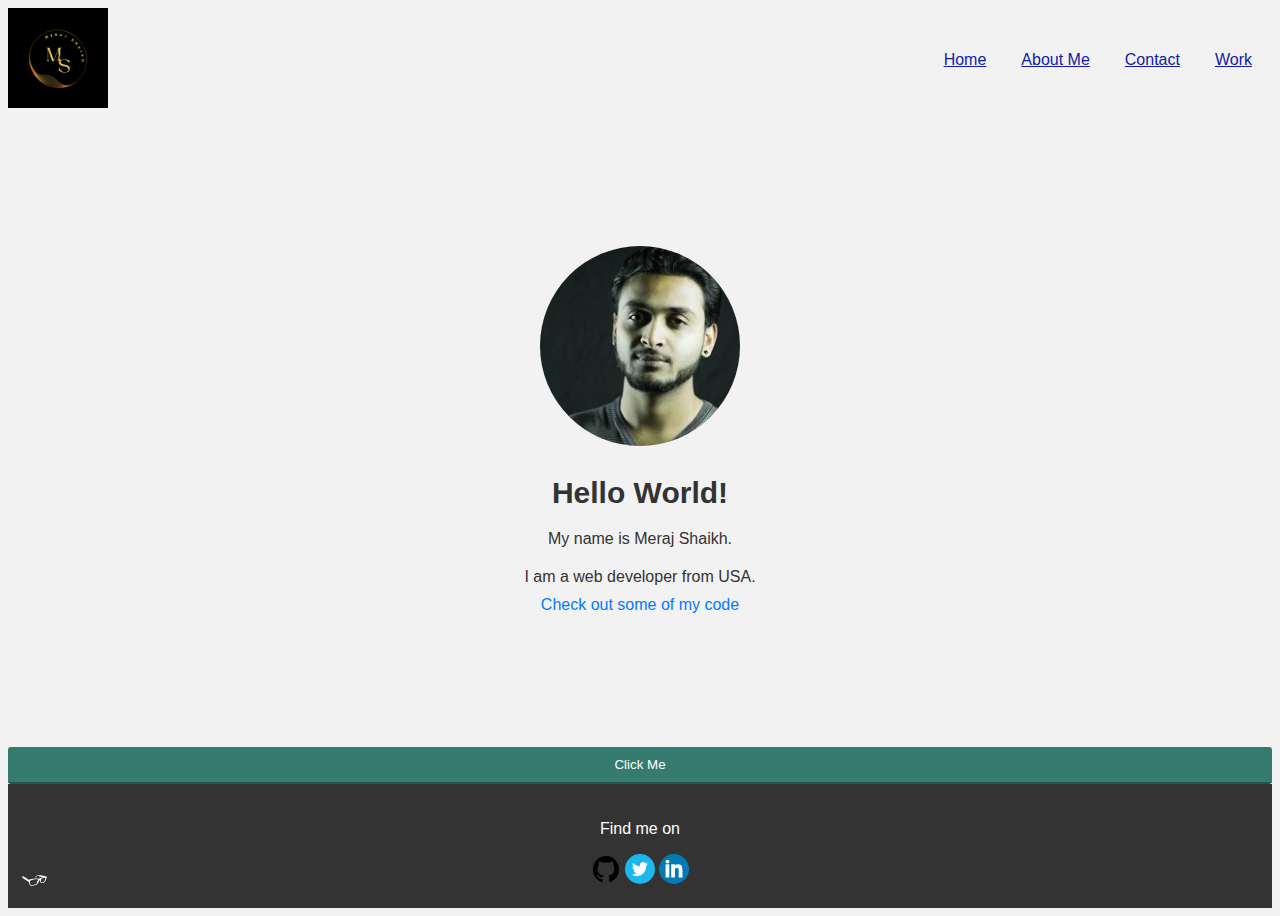
<file: index.html>
<!DOCTYPE html>
<html lang="en">


<head>
    <meta charset="utf-8">
    <title>Meraj's Portfolio</title>
    <link rel="shortcut icon" href="img/favicon-32x32.png" type="image/png"/>
    <link rel="stylesheet" type="text/css" href="css/styles.css">
</head>


<body>
    <header class="page-header">
        <div class="logo">
        <img src="img/mylogo.png" alt="logo" width="100" height="100" class="page-header_item">
        </div>
        <nav class="page-header_item">
            <ul role="menubar" class="navigation-list">
                <li role="presentation">
                    <a href="index.html" role="menuitem" class="navigation-list__item navigation-list__item--active">Home</a>
                </li>
                <li role="presentation">
                    <a href="about.html" role="menuitem" class="navigation-list__item" >About Me</a>
                </li>
                <li role="presentation">
                    <a href="contact.html" role="menuitem" class="navigation-list__item">Contact</a>
                </li>
                <li role="presentation">
                    <a href="work.html" role="menuitem" class="navigation-list__item">Work</a>
                </li>
            </ul>
        </nav>
    </header>
    <div class="profile">
        <img src="img/profile_image.png" class="profile_portrait" alt="a photo of me">
        <h1>Hello World!</h1>
        <p>My name is Meraj Shaikh.</p>
        <p>I am a <span>web</span> developer from USA.</p>
        <a href="#">Check out some of my code</a>
    </div>
    <button type="button">Click Me</button>

    <footer class="page-footer">
        <p>Find me on</p>
        <div class="social-media">
            <img src="img/github.svg" alt="Github">
            <img src="img/twitter.svg" alt="Twitter">
            <img src="img/linkedin.svg" alt="LinkedIn">
        </div>
    </footer>
    <script src="js/tota11y.min.js"></script>
</body>

</html>
</file>
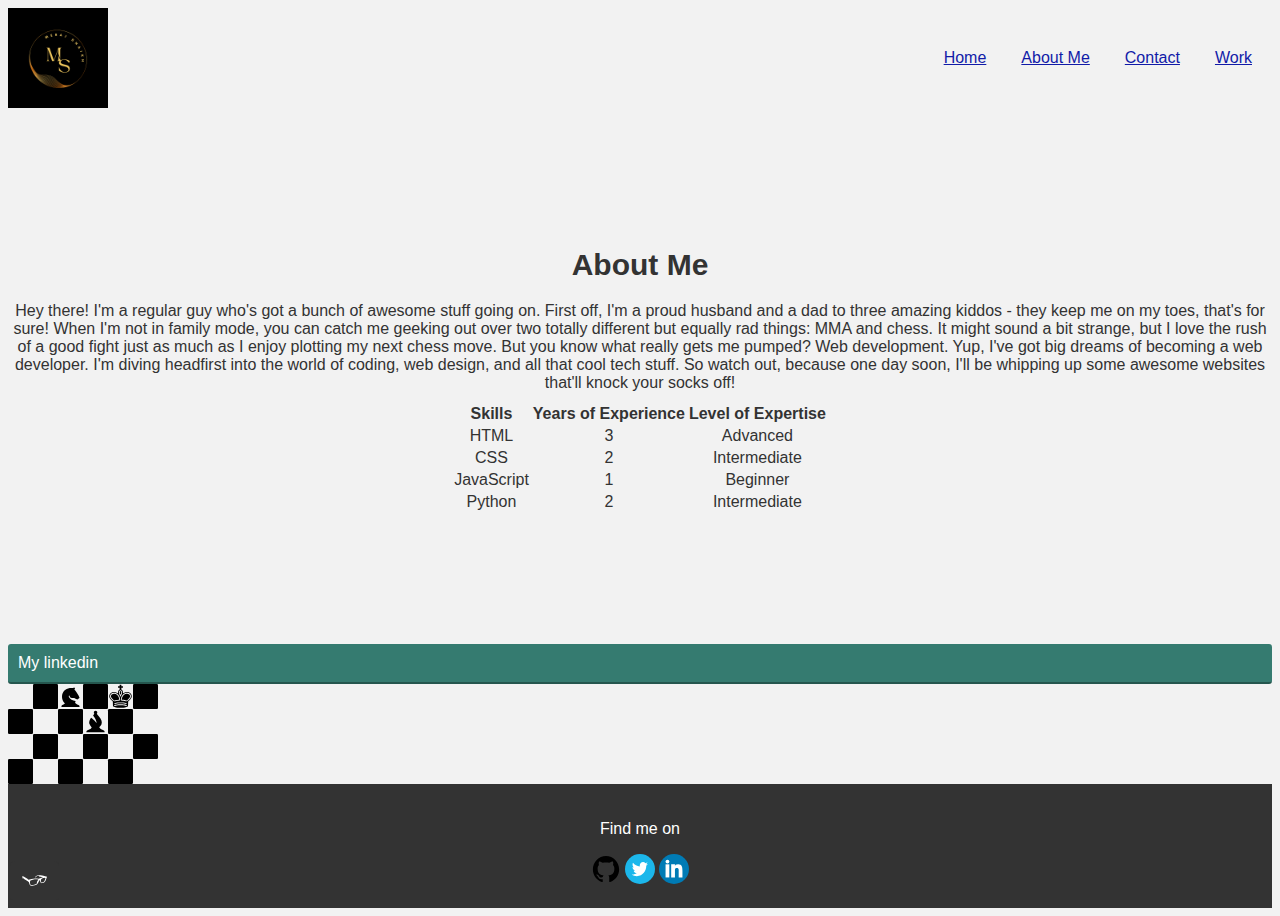
<file: about.html>
<!DOCTYPE html>
<html lang="en">

<head>
  <meta charset="UTF-8">
  <meta name="viewport" content="width=device-width, initial-scale=1.0">
  <title>about Meraj Shaikh</title>
  <link rel="stylesheet" type="text/css" href="css/styles.css">

</head>

<body>
  <header class="page-header">
    <img src="img/mylogo.png" alt="logo" width="100" height="100" class="page-header_item">
    <nav class="page-header_item">
        <ul role="menubar" class="navigation-list">
            <li role="presentation">
                <a href="index.html" role="menuitem" class="navigation-list__item navigation-list__item--active">Home</a>
            </li>
            <li role="presentation">
                <a href="about.html" role="menuitem" class="navigation-list__item" >About Me</a>
            </li>
            <li role="presentation">
                <a href="contact.html" role="menuitem" class="navigation-list__item">Contact</a>
            </li>
            <li role="presentation">
                <a href="work.html" role="menuitem" class="navigation-list__item">Work</a>
            </li>
        </ul>
    </nav>
</header>
   <div class="profile">
      
  <h1>About Me</h1>
  <p>
    Hey there! I'm a regular guy who's got a bunch of
    awesome stuff going on. First off, I'm a proud husband
    and a dad to three amazing kiddos - they keep me on my
    toes, that's for sure! When I'm not in family mode,
    you can catch me geeking out over two totally
    different but equally rad things: MMA and chess.
    It might sound a bit strange, but I love the rush
    of a good fight just as much as I enjoy plotting
    my next chess move. But you know what really gets
    me pumped? Web development. Yup, I've got big
    dreams of becoming a web developer. I'm diving
    headfirst into the world of coding, web design,
    and all that cool tech stuff. So watch out, because
    one day soon, I'll be whipping up some awesome
    websites that'll knock your socks off!
  </p>
  <table class="skills-table">
    <thead>
      <tr>
        <th>Skills</th>
        <th>Years of Experience</th>
        <th>Level of Expertise</th>
      </tr>
    </thead>
    <tbody>
      <tr>
        <td>HTML</td>
        <td>3</td>
        <td>Advanced</td>
      </tr>
      <tr>
        <td>CSS</td>
        <td>2</td>
        <td>Intermediate</td>
      </tr>
      <tr>
        <td>JavaScript</td>
        <td>1</td>
        <td>Beginner</td>
      </tr>
      <tr>
        <td>Python</td>
        <td>2</td>
        <td>Intermediate</td>
      </tr>
    </tbody>
  </table>
   </div>
  <a href="https://www.linkedin.com/in/meraj-shaikh-9786b4289/" target="_blank" class="button">My linkedin</a>
  <div class="svg-container">
  <svg viewBox="0 0 500 500" xmlns="http://www.w3.org/2000/svg">
    <defs>
      <lineargradient id="gradient" x1="0%" y1="0%" x2="100%" y2="0%">
        
      </lineargradient>
    </defs>
    <path d="M 0,0 500,0 500,500 0,500 z" fill="url(#gradient)" />
   xmlns:dc="http://purl.org/dc/elements/1.1/"
   xmlns:cc="http://creativecommons.org/ns#"
   xmlns:rdf="http://www.w3.org/1999/02/22-rdf-syntax-ns#"
   xmlns:svg="http://www.w3.org/2000/svg"
   xmlns="http://www.w3.org/2000/svg"
   xmlns:xlink="http://www.w3.org/1999/xlink"
   xmlns:sodipodi="http://sodipodi.sourceforge.net/DTD/sodipodi-0.dtd"
   xmlns:inkscape="http://www.inkscape.org/namespaces/inkscape"
   sodipodi:docname="Jaque Mate_Logo_DG-RA.svg"
   inkscape:version="0.48.5 r10040"
   version="1.1"
   id="svg2"
   height="500"
   width="500"
  <sodipodi:namedview
     id="base"
     pagecolor="#666666"
     bordercolor="#666666"
     borderopacity="1.0"
     inkscape:pageopacity="0"
     inkscape:pageshadow="2"
     inkscape:zoom="0.5314429"
     inkscape:cx="-118.16885"
     inkscape:cy="282.62679"
     inkscape:document-units="px"
     inkscape:current-layer="layer1"
     showgrid="false"
     units="px"
     inkscape:window-width="1280"
     inkscape:window-height="753"
     inkscape:window-x="-4"
     inkscape:window-y="-4"
     inkscape:window-maximized="1"
     inkscape:snap-global="false"
     showguides="true"
     inkscape:guide-bbox="true"
     inkscape:snap-bbox="true"
     inkscape:object-nodes="true"
     inkscape:snap-to-guides="true" />
  <defs
     id="defs4">
    <lineargradient
       inkscape:collect="always"
       id="linearGradient15130">
      <stop
         style="stop-color:#50e1e5;stop-opacity:1"
         offset="0"
         id="stop15126" />
      <stop
         id="stop16050"
         offset="0.16467732"
         style="stop-color:#5c839a;stop-opacity:1" />
      <stop
         style="stop-color:#292836;stop-opacity:1"
         offset="0.82338661"
         id="stop16052" />
      <stop
         style="stop-color:#321916;stop-opacity:1"
         offset="1"
         id="stop15128" />
    </lineargradient>
    <inkscape:perspective
       id="perspective12276"
       inkscape:persp3d-origin="419.25598 : 86.174352 : 1"
       inkscape:vp_z="73.032233 : 511.43849 : 1"
       inkscape:vp_y="0 : 1000 : 0"
       inkscape:vp_x="762.38629 : 484.24038 : 1"
       sodipodi:type="inkscape:persp3d" />
    <lineargradient
       inkscape:collect="always"
       id="linearGradient10869">
      <stop
         style="stop-color:#ff0000;stop-opacity:1"
         offset="0"
         id="stop10871" />
      <stop
         style="stop-color:#ffff00;stop-opacity:0;"
         offset="1"
         id="stop10873" />
    </lineargradient>
    <lineargradient
       inkscape:collect="always"
       id="lineargradient32215">
      <stop
         style="stop-color:#ffffff;stop-opacity:1;"
         offset="0"
         id="stop32217" />
      <stop
         style="stop-color:#ffffff;stop-opacity:0;"
         offset="1"
         id="stop32219" />
    </lineargradient>
    <lineargradient
       inkscape:collect="always"
       id="lineargradient31478">
      <stop
         style="stop-color:#000000;stop-opacity:1;"
         offset="0"
         id="stop31480" />
      <stop
         style="stop-color:#000000;stop-opacity:0;"
         offset="1"
         id="stop31482" />
    </lineargradient>
    <lineargradient
       id="lineargradient31017"
       inkscape:collect="always">
      <stop
         id="stop31019"
         offset="0"
         style="stop-color:#00ccff;stop-opacity:1" />
      <stop
         id="stop31021"
         offset="1"
         style="stop-color:#0044aa;stop-opacity:1" />
    </lineargradient>
    <lineargradient
       inkscape:collect="always"
       id="lineargradient30777">
      <stop
         style="stop-color:#000080;stop-opacity:0"
         offset="0"
         id="stop30779" />
      <stop
         style="stop-color:#00ccff;stop-opacity:1"
         offset="1"
         id="stop30781" />
    </linearGradient>
    <linearGradient
       inkscape:collect="always"
       id="linearGradient29410">
      <stop
         style="stop-color:#ffffff;stop-opacity:1;"
         offset="0"
         id="stop29412" />
      <stop
         style="stop-color:#ffffff;stop-opacity:0;"
         offset="1"
         id="stop29414" />
    </linearGradient>
    <linearGradient
       inkscape:collect="always"
       id="linearGradient29398">
      <stop
         style="stop-color:#ff0000;stop-opacity:1"
         offset="0"
         id="stop29400" />
      <stop
         style="stop-color:#800000;stop-opacity:1"
         offset="1"
         id="stop29402" />
    </linearGradient>
    <linearGradient
       id="linearGradient29225"
       inkscape:collect="always">
      <stop
         id="stop29227"
         offset="0"
         style="stop-color:#b3b3b3;stop-opacity:1" />
      <stop
         id="stop29229"
         offset="1"
         style="stop-color:#ffffff;stop-opacity:0;" />
    </linearGradient>
    <linearGradient
       inkscape:collect="always"
       id="linearGradient29213">
      <stop
         style="stop-color:#ffffff;stop-opacity:1;"
         offset="0"
         id="stop29215" />
      <stop
         style="stop-color:#ffffff;stop-opacity:0;"
         offset="1"
         id="stop29217" />
    </linearGradient>
    <linearGradient
       inkscape:collect="always"
       id="linearGradient15333">
      <stop
         style="stop-color:#ffffff;stop-opacity:1;"
         offset="0"
         id="stop15335" />
      <stop
         style="stop-color:#ffffff;stop-opacity:0;"
         offset="1"
         id="stop15337" />
    </linearGradient>
    <linearGradient
       inkscape:collect="always"
       id="linearGradient8850">
      <stop
         style="stop-color:#666666;stop-opacity:1"
         offset="0"
         id="stop8852" />
      <stop
         style="stop-color:#e6e6e6;stop-opacity:1"
         offset="1"
         id="stop8854" />
    </linearGradient>
    <linearGradient
       inkscape:collect="always"
       id="linearGradient10348">
      <stop
         style="stop-color:#ffffff;stop-opacity:1;"
         offset="0"
         id="stop10350" />
      <stop
         style="stop-color:#ffffff;stop-opacity:0;"
         offset="1"
         id="stop10352" />
    </linearGradient>
    <inkscape:perspective
       sodipodi:type="inkscape:persp3d"
       inkscape:vp_x="5.150616 : 1034.959 : 1"
       inkscape:vp_y="0 : 1000 : 0"
       inkscape:vp_z="988.53596 : 1031.9727 : 1"
       inkscape:persp3d-origin="630.4412 : 246.2095 : 1"
       id="perspective18995" />
    <linearGradient
       inkscape:collect="always"
       xlink:href="#linearGradient10590-8"
       id="linearGradient11278-8"
       gradientUnits="userSpaceOnUse"
       gradientTransform="matrix(0.9385744,0,0,0.9385744,583.7807,153.33106)"
       x1="349.99597"
       y1="872.45819"
       x2="349.99597"
       y2="669.03229" />
    <linearGradient
       inkscape:collect="always"
       id="linearGradient10590-8">
      <stop
         style="stop-color:#ffffff;stop-opacity:1;"
         offset="0"
         id="stop10592-2" />
      <stop
         style="stop-color:#ffffff;stop-opacity:0;"
         offset="1"
         id="stop10594-7" />
    </linearGradient>
    <linearGradient
       inkscape:collect="always"
       xlink:href="#linearGradient10590-2"
       id="linearGradient11278-1"
       gradientUnits="userSpaceOnUse"
       gradientTransform="matrix(0.9385744,0,0,0.9385744,583.7807,153.33106)"
       x1="349.99597"
       y1="872.45819"
       x2="349.99597"
       y2="669.03229" />
    <linearGradient
       inkscape:collect="always"
       id="linearGradient10590-2">
      <stop
         style="stop-color:#ffffff;stop-opacity:1;"
         offset="0"
         id="stop10592-6" />
      <stop
         style="stop-color:#ffffff;stop-opacity:0;"
         offset="1"
         id="stop10594-0" />
    </linearGradient>
    <linearGradient
       inkscape:collect="always"
       id="linearGradient10590-8-4">
      <stop
         style="stop-color:#ffffff;stop-opacity:1;"
         offset="0"
         id="stop10592-2-6" />
      <stop
         style="stop-color:#ffffff;stop-opacity:0;"
         offset="1"
         id="stop10594-7-0" />
    </linearGradient>
    <linearGradient
       y2="742.88397"
       x2="351.02261"
       y1="1032.6744"
       x1="351.02261"
       gradientTransform="matrix(0,-1.9116905,1.9116905,0,-1030.7428,769.31114)"
       gradientUnits="userSpaceOnUse"
       id="linearGradient11398"
       xlink:href="#linearGradient10590-8-4"
       inkscape:collect="always" />
    <linearGradient
       inkscape:collect="always"
       xlink:href="#linearGradient10590-8-2"
       id="linearGradient11324-6"
       gradientUnits="userSpaceOnUse"
       gradientTransform="matrix(0,-1.9116905,1.9116905,0,-546.60131,926.47038)"
       x1="351.02261"
       y1="1032.6744"
       x2="351.02261"
       y2="742.88397" />
    <linearGradient
       inkscape:collect="always"
       id="linearGradient10590-8-2">
      <stop
         style="stop-color:#ffffff;stop-opacity:1;"
         offset="0"
         id="stop10592-2-4" />
      <stop
         style="stop-color:#ffffff;stop-opacity:0;"
         offset="1"
         id="stop10594-7-5" />
    </linearGradient>
    <linearGradient
       inkscape:collect="always"
       xlink:href="#linearGradient10348"
       id="linearGradient11124"
       x1="288.22827"
       y1="617.33875"
       x2="305.90875"
       y2="680.73798"
       gradientUnits="userSpaceOnUse" />
    <linearGradient
       inkscape:collect="always"
       xlink:href="#linearGradient8850"
       id="linearGradient8856"
       x1="124.75774"
       y1="995.88892"
       x2="124.75774"
       y2="520.83539"
       gradientUnits="userSpaceOnUse" />
    <clipPath
       id="clipPath18983"
       clipPathUnits="userSpaceOnUse">
      <rect
         ry="6.0204554"
         rx="5.3669968"
         y="377.28311"
         x="462.55518"
         height="127.75334"
         width="204.11165"
         id="rect18985"
         style="fill:#0000ff;fill-rule:evenodd;stroke:#000000;stroke-width:1px;stroke-linecap:butt;stroke-linejoin:miter;stroke-opacity:1" />
    </clipPath>
    <linearGradient
       inkscape:collect="always"
       xlink:href="#linearGradient29213-8"
       id="linearGradient29247-2"
       gradientUnits="userSpaceOnUse"
       gradientTransform="matrix(0.98786693,0,0,0.67003737,-6.2714654,-169.09397)"
       x1="561.87811"
       y1="-366.99567"
       x2="561.87811"
       y2="-388.64764" />
    <linearGradient
       inkscape:collect="always"
       id="linearGradient29213-8">
      <stop
         style="stop-color:#ffffff;stop-opacity:1;"
         offset="0"
         id="stop29215-2" />
      <stop
         style="stop-color:#ffffff;stop-opacity:0;"
         offset="1"
         id="stop29217-9" />
    </linearGradient>
    <clipPath
       clipPathUnits="userSpaceOnUse"
       id="clipPath29875">
      <path
         style="fill:none;stroke:#ffff00;stroke-width:4;stroke-linecap:butt;stroke-linejoin:miter;stroke-opacity:1;display:inline"
         d="m 271.40481,-375.71164 0.71869,1.625 c 257.34964,3.62524 465.46874,463.95959 465.46874,1031.3438 0,0.3022 2e-4,0.6041 0,0.9063 l 0.625,1.4062 h 212.1876 v -1015.2813 c 0,-14.2043 -6.6595,-20 -19.5,-20 z"
         id="path29877"
         inkscape:connector-curvature="0" />
    </clipPath>
    <clipPath
       clipPathUnits="userSpaceOnUse"
       id="clipPath29920">
      <rect
         style="fill:#0000ff;fill-rule:evenodd;stroke:none"
         id="rect29922"
         width="990"
         height="1530"
         x="0"
         y="-477.63724"
         rx="12.217699"
         ry="10.540621" />
    </clipPath>
    <linearGradient
       inkscape:collect="always"
       xlink:href="#linearGradient29398"
       id="linearGradient31145"
       gradientUnits="userSpaceOnUse"
       x1="464.84128"
       y1="-33.468044"
       x2="464.84128"
       y2="-101.43774" />
    <linearGradient
       inkscape:collect="always"
       xlink:href="#linearGradient29410"
       id="linearGradient31147"
       gradientUnits="userSpaceOnUse"
       x1="462.60342"
       y1="-135.94365"
       x2="462.60342"
       y2="-64.717422" />
    <linearGradient
       inkscape:collect="always"
       xlink:href="#linearGradient29398"
       id="linearGradient31149"
       gradientUnits="userSpaceOnUse"
       x1="464.84128"
       y1="-33.468044"
       x2="464.84128"
       y2="-101.43774" />
    <linearGradient
       inkscape:collect="always"
       xlink:href="#linearGradient29410"
       id="linearGradient31151"
       gradientUnits="userSpaceOnUse"
       x1="462.60342"
       y1="-135.94365"
       x2="462.60342"
       y2="-64.717422" />
    <linearGradient
       inkscape:collect="always"
       xlink:href="#linearGradient29398"
       id="linearGradient31153"
       gradientUnits="userSpaceOnUse"
       x1="464.84128"
       y1="-33.468044"
       x2="464.84128"
       y2="-101.43774" />
    <linearGradient
       inkscape:collect="always"
       xlink:href="#linearGradient29410"
       id="linearGradient31155"
       gradientUnits="userSpaceOnUse"
       x1="462.60342"
       y1="-135.94365"
       x2="462.60342"
       y2="-64.717422" />
    <linearGradient
       inkscape:collect="always"
       xlink:href="#linearGradient29398"
       id="linearGradient31215"
       gradientUnits="userSpaceOnUse"
       x1="464.84128"
       y1="-33.468044"
       x2="464.84128"
       y2="-101.43774" />
    <linearGradient
       inkscape:collect="always"
       xlink:href="#linearGradient29410"
       id="linearGradient31217"
       gradientUnits="userSpaceOnUse"
       x1="462.60342"
       y1="-135.94365"
       x2="462.60342"
       y2="-64.717422" />
    <linearGradient
       inkscape:collect="always"
       xlink:href="#linearGradient29398"
       id="linearGradient31219"
       gradientUnits="userSpaceOnUse"
       x1="464.84128"
       y1="-33.468044"
       x2="464.84128"
       y2="-101.43774" />
    <linearGradient
       inkscape:collect="always"
       xlink:href="#linearGradient29410"
       id="linearGradient31221"
       gradientUnits="userSpaceOnUse"
       x1="462.60342"
       y1="-135.94365"
       x2="462.60342"
       y2="-64.717422" />
    <linearGradient
       inkscape:collect="always"
       xlink:href="#linearGradient29398"
       id="linearGradient31223"
       gradientUnits="userSpaceOnUse"
       x1="464.84128"
       y1="-33.468044"
       x2="464.84128"
       y2="-101.43774" />
    <linearGradient
       inkscape:collect="always"
       xlink:href="#linearGradient29410"
       id="linearGradient31225"
       gradientUnits="userSpaceOnUse"
       x1="462.60342"
       y1="-135.94365"
       x2="462.60342"
       y2="-64.717422" />
    <linearGradient
       inkscape:collect="always"
       xlink:href="#linearGradient31478"
       id="linearGradient32249"
       gradientUnits="userSpaceOnUse"
       gradientTransform="matrix(1,0,0,3.1737609,0,-2287.5852)"
       x1="466.02231"
       y1="1042.1653"
       x2="466.02231"
       y2="1000.3559" />
    <linearGradient
       inkscape:collect="always"
       xlink:href="#linearGradient29225"
       id="linearGradient32251"
       gradientUnits="userSpaceOnUse"
       x1="622.04291"
       y1="-466.3038"
       x2="622.04291"
       y2="-438.01205" />
    <linearGradient
       inkscape:collect="always"
       xlink:href="#linearGradient29213"
       id="linearGradient32253"
       gradientUnits="userSpaceOnUse"
       gradientTransform="matrix(0.98786693,0,0,0.67003737,-6.2714654,-169.09397)"
       x1="561.87811"
       y1="-366.99567"
       x2="561.87811"
       y2="-388.64764" />
    <linearGradient
       inkscape:collect="always"
       xlink:href="#linearGradient31017"
       id="linearGradient32255"
       gradientUnits="userSpaceOnUse"
       x1="464.84128"
       y1="-33.468044"
       x2="464.84128"
       y2="-101.43774" />
    <linearGradient
       inkscape:collect="always"
       xlink:href="#linearGradient29410"
       id="linearGradient32257"
       gradientUnits="userSpaceOnUse"
       x1="462.60342"
       y1="-135.94365"
       x2="462.60342"
       y2="-64.717422" />
    <linearGradient
       inkscape:collect="always"
       xlink:href="#linearGradient31017"
       id="linearGradient32259"
       gradientUnits="userSpaceOnUse"
       x1="464.84128"
       y1="-33.468044"
       x2="464.84128"
       y2="-101.43774" />
    <linearGradient
       inkscape:collect="always"
       xlink:href="#linearGradient29410"
       id="linearGradient32261"
       gradientUnits="userSpaceOnUse"
       x1="462.60342"
       y1="-135.94365"
       x2="462.60342"
       y2="-64.717422" />
    <linearGradient
       inkscape:collect="always"
       xlink:href="#linearGradient31017"
       id="linearGradient32263"
       gradientUnits="userSpaceOnUse"
       x1="464.84128"
       y1="-33.468044"
       x2="464.84128"
       y2="-101.43774" />
    <linearGradient
       inkscape:collect="always"
       xlink:href="#linearGradient29410"
       id="linearGradient32265"
       gradientUnits="userSpaceOnUse"
       x1="462.60342"
       y1="-135.94365"
       x2="462.60342"
       y2="-64.717422" />
    <linearGradient
       inkscape:collect="always"
       xlink:href="#linearGradient31017"
       id="linearGradient32267"
       gradientUnits="userSpaceOnUse"
       x1="464.84128"
       y1="-33.468044"
       x2="464.84128"
       y2="-101.43774" />
    <linearGradient
       inkscape:collect="always"
       xlink:href="#linearGradient29410"
       id="linearGradient32269"
       gradientUnits="userSpaceOnUse"
       x1="462.60342"
       y1="-135.94365"
       x2="462.60342"
       y2="-64.717422" />
    <linearGradient
       inkscape:collect="always"
       xlink:href="#linearGradient10869"
       id="linearGradient10875"
       x1="-212.10643"
       y1="-163.1703"
       x2="-348.75192"
       y2="-167.24927"
       gradientUnits="userSpaceOnUse"
       gradientTransform="matrix(1.1878442,0,0,1.1878442,73.223485,22.627938)" />
    <linearGradient
       inkscape:collect="always"
       xlink:href="#linearGradient30777"
       id="linearGradient10877"
       gradientUnits="userSpaceOnUse"
       gradientTransform="translate(-225.8503,-860.57163)"
       x1="635.2146"
       y1="286.86148"
       x2="635.2146"
       y2="139.52235" />
    <linearGradient
       inkscape:collect="always"
       xlink:href="#linearGradient10869"
       id="linearGradient11103"
       gradientUnits="userSpaceOnUse"
       gradientTransform="matrix(0.23188801,0,0,0.23188801,-439.12389,-434.2708)"
       x1="-212.10643"
       y1="-163.1703"
       x2="-348.75192"
       y2="-167.24927" />
    <linearGradient
       inkscape:collect="always"
       xlink:href="#linearGradient32215"
       id="linearGradient13485"
       gradientUnits="userSpaceOnUse"
       gradientTransform="matrix(1.0017846,0,0,1.198343,-21.367394,-526.80156)"
       x1="-109.2384"
       y1="-491.70157"
       x2="374.52698"
       y2="599.54681" />
    <linearGradient
       inkscape:collect="always"
       xlink:href="#linearGradient32215"
       id="linearGradient14018"
       gradientUnits="userSpaceOnUse"
       gradientTransform="matrix(-1.0018379,0,0,-1.0867035,1011.3948,1096.9879)"
       x1="-109.2384"
       y1="-491.70157"
       x2="374.52698"
       y2="599.54681" />
    <linearGradient
       inkscape:collect="always"
       xlink:href="#linearGradient31478"
       id="linearGradient14066"
       gradientUnits="userSpaceOnUse"
       gradientTransform="matrix(1,0,0,3.1737609,0,-2287.5852)"
       x1="466.02231"
       y1="1042.1653"
       x2="466.02231"
       y2="1000.3559" />
    <clipPath
       clipPathUnits="userSpaceOnUse"
       id="clipPath14070">
      <rect
         ry="0"
         rx="0"
         y="-477.63724"
         x="3.7107193e-013"
         height="1530"
         width="990"
         id="rect14072"
         style="opacity:0.5;fill:#0000ff;fill-rule:evenodd;stroke:none" />
    </clipPath>
    <linearGradient
       inkscape:collect="always"
       xlink:href="#linearGradient30777"
       id="linearGradient10629"
       gradientUnits="userSpaceOnUse"
       gradientTransform="translate(-225.8503,-860.57163)"
       x1="635.2146"
       y1="286.86148"
       x2="635.2146"
       y2="139.52235" />
    <linearGradient
       inkscape:collect="always"
       xlink:href="#linearGradient15333"
       id="linearGradient10631"
       gradientUnits="userSpaceOnUse"
       gradientTransform="translate(-865.42632,279.0994)"
       x1="288.71066"
       y1="-793.13306"
       x2="154.21602"
       y2="-793.13306" />
    <linearGradient
       inkscape:collect="always"
       xlink:href="#linearGradient30777"
       id="linearGradient10645"
       gradientUnits="userSpaceOnUse"
       gradientTransform="translate(-225.8503,-860.57163)"
       x1="635.2146"
       y1="286.86148"
       x2="635.2146"
       y2="139.52235" />
    <linearGradient
       inkscape:collect="always"
       xlink:href="#linearGradient15333"
       id="linearGradient10647"
       gradientUnits="userSpaceOnUse"
       gradientTransform="translate(-865.42632,279.0994)"
       x1="288.71066"
       y1="-793.13306"
       x2="154.21602"
       y2="-793.13306" />
    <linearGradient
       inkscape:collect="always"
       xlink:href="#linearGradient30777"
       id="linearGradient10661"
       gradientUnits="userSpaceOnUse"
       gradientTransform="translate(-225.8503,-860.57163)"
       x1="635.2146"
       y1="286.86148"
       x2="635.2146"
       y2="139.52235" />
    <linearGradient
       inkscape:collect="always"
       xlink:href="#linearGradient15333"
       id="linearGradient10663"
       gradientUnits="userSpaceOnUse"
       gradientTransform="translate(-865.42632,279.0994)"
       x1="288.71066"
       y1="-793.13306"
       x2="154.21602"
       y2="-793.13306" />
    <linearGradient
       inkscape:collect="always"
       xlink:href="#linearGradient30777"
       id="linearGradient10677"
       gradientUnits="userSpaceOnUse"
       gradientTransform="translate(-225.8503,-860.57163)"
       x1="635.2146"
       y1="286.86148"
       x2="635.2146"
       y2="139.52235" />
    <linearGradient
       inkscape:collect="always"
       xlink:href="#linearGradient15333"
       id="linearGradient10679"
       gradientUnits="userSpaceOnUse"
       gradientTransform="translate(-865.42632,279.0994)"
       x1="288.71066"
       y1="-793.13306"
       x2="154.21602"
       y2="-793.13306" />
    <linearGradient
       inkscape:collect="always"
       xlink:href="#linearGradient30777"
       id="linearGradient10693"
       gradientUnits="userSpaceOnUse"
       gradientTransform="translate(-225.8503,-860.57163)"
       x1="635.2146"
       y1="286.86148"
       x2="635.2146"
       y2="139.52235" />
    <linearGradient
       inkscape:collect="always"
       xlink:href="#linearGradient15333"
       id="linearGradient10695"
       gradientUnits="userSpaceOnUse"
       gradientTransform="translate(-865.42632,279.0994)"
       x1="288.71066"
       y1="-793.13306"
       x2="154.21602"
       y2="-793.13306" />
    <linearGradient
       inkscape:collect="always"
       xlink:href="#linearGradient30777"
       id="linearGradient10709"
       gradientUnits="userSpaceOnUse"
       gradientTransform="translate(-225.8503,-860.57163)"
       x1="635.2146"
       y1="286.86148"
       x2="635.2146"
       y2="139.52235" />
    <linearGradient
       inkscape:collect="always"
       xlink:href="#linearGradient15333"
       id="linearGradient10711"
       gradientUnits="userSpaceOnUse"
       gradientTransform="translate(-865.42632,279.0994)"
       x1="288.71066"
       y1="-793.13306"
       x2="154.21602"
       y2="-793.13306" />
    <linearGradient
       inkscape:collect="always"
       xlink:href="#linearGradient30777"
       id="linearGradient10725"
       gradientUnits="userSpaceOnUse"
       gradientTransform="translate(-225.8503,-860.57163)"
       x1="635.2146"
       y1="286.86148"
       x2="635.2146"
       y2="139.52235" />
    <linearGradient
       inkscape:collect="always"
       xlink:href="#linearGradient15333"
       id="linearGradient10727"
       gradientUnits="userSpaceOnUse"
       gradientTransform="translate(-865.42632,279.0994)"
       x1="288.71066"
       y1="-793.13306"
       x2="154.21602"
       y2="-793.13306" />
    <linearGradient
       inkscape:collect="always"
       xlink:href="#linearGradient30777"
       id="linearGradient10741"
       gradientUnits="userSpaceOnUse"
       gradientTransform="translate(-225.8503,-860.57163)"
       x1="635.2146"
       y1="286.86148"
       x2="635.2146"
       y2="139.52235" />
    <linearGradient
       inkscape:collect="always"
       xlink:href="#linearGradient15333"
       id="linearGradient10743"
       gradientUnits="userSpaceOnUse"
       gradientTransform="translate(-865.42632,279.0994)"
       x1="288.71066"
       y1="-793.13306"
       x2="154.21602"
       y2="-793.13306" />
    <linearGradient
       inkscape:collect="always"
       xlink:href="#linearGradient30777"
       id="linearGradient10757"
       gradientUnits="userSpaceOnUse"
       gradientTransform="translate(-225.8503,-860.57163)"
       x1="635.2146"
       y1="286.86148"
       x2="635.2146"
       y2="139.52235" />
    <linearGradient
       inkscape:collect="always"
       xlink:href="#linearGradient15333"
       id="linearGradient10759"
       gradientUnits="userSpaceOnUse"
       gradientTransform="translate(-865.42632,279.0994)"
       x1="288.71066"
       y1="-793.13306"
       x2="154.21602"
       y2="-793.13306" />
    <linearGradient
       inkscape:collect="always"
       xlink:href="#linearGradient30777"
       id="linearGradient10773"
       gradientUnits="userSpaceOnUse"
       gradientTransform="translate(-225.8503,-860.57163)"
       x1="635.2146"
       y1="286.86148"
       x2="635.2146"
       y2="139.52235" />
    <linearGradient
       inkscape:collect="always"
       xlink:href="#linearGradient15333"
       id="linearGradient10775"
       gradientUnits="userSpaceOnUse"
       gradientTransform="translate(-865.42632,279.0994)"
       x1="288.71066"
       y1="-793.13306"
       x2="154.21602"
       y2="-793.13306" />
    <linearGradient
       inkscape:collect="always"
       xlink:href="#linearGradient30777"
       id="linearGradient10789"
       gradientUnits="userSpaceOnUse"
       gradientTransform="translate(-225.8503,-860.57163)"
       x1="635.2146"
       y1="286.86148"
       x2="635.2146"
       y2="139.52235" />
    <linearGradient
       inkscape:collect="always"
       xlink:href="#linearGradient15333"
       id="linearGradient10791"
       gradientUnits="userSpaceOnUse"
       gradientTransform="translate(-865.42632,279.0994)"
       x1="288.71066"
       y1="-793.13306"
       x2="154.21602"
       y2="-793.13306" />
    <linearGradient
       inkscape:collect="always"
       xlink:href="#linearGradient30777"
       id="linearGradient10805"
       gradientUnits="userSpaceOnUse"
       gradientTransform="translate(-225.8503,-860.57163)"
       x1="635.2146"
       y1="286.86148"
       x2="635.2146"
       y2="139.52235" />
    <linearGradient
       inkscape:collect="always"
       xlink:href="#linearGradient15333"
       id="linearGradient10807"
       gradientUnits="userSpaceOnUse"
       gradientTransform="translate(-865.42632,279.0994)"
       x1="288.71066"
       y1="-793.13306"
       x2="154.21602"
       y2="-793.13306" />
    <pattern
       id="pattern16122"
       patternTransform="translate(-811.17872,496.86455)"
       height="290.68932"
       width="290.72009"
       patternUnits="userSpaceOnUse">
      <path
         sodipodi:type="star"
         style="fill:#ffff00;fill-rule:evenodd;stroke:none"
         id="path15374"
         sodipodi:sides="65"
         sodipodi:cx="254.54152"
         sodipodi:cy="1323.8293"
         sodipodi:r1="145.40681"
         sodipodi:r2="74.281784"
         sodipodi:arg1="-2.6901395"
         sodipodi:arg2="-2.3611841"
         inkscape:flatsided="false"
         inkscape:rounded="0"
         inkscape:randomized="0"
         d="m 123.70242,1260.3922 78.05252,11.1747 -71.31915,-23.5063 76.60963,18.6557 -68.71751,-30.28 74.45145,25.9626 -65.47428,-36.7708 71.59813,33.0269 -61.61973,-42.9183 68.07634,39.783 -57.18986,-48.6651 63.91892,46.1675 -52.22601,-53.9575 59.16471,52.1211 -46.77455,-58.7462 53.8581,57.588 -40.88636,-62.9863 48.04862,62.5172 -34.61643,-66.6384 41.79053,66.8627 -28.0233,-69.6682 35.14226,70.5839 -21.16852,-72.0476 28.16587,73.6461 -14.1161,-73.7544 20.92651,76.0208 -6.93188,-74.7725 13.49175,77.6856 0.31707,-75.0925 5.93103,78.6251 7.56305,-74.7113 -1.68506,78.8304 14.73841,-73.6325 -9.28542,78.2997 21.77617,-71.8663 -16.79909,77.038 28.61062,-69.4291 -24.15592,75.0571 35.17793,-66.3437 -31.2872,72.3753 41.4168,-62.6388 -38.12636,69.0177 47.26896,-58.349 -44.60954,65.0158 52.67979,-53.5146 -50.67623,60.4069 57.59877,-48.1804 -56.26976,55.2339 61.97996,-42.3964 -61.33791,49.5452 65.78245,-36.2165 -65.83336,43.394 68.97075,-29.6986 -69.71415,36.8376 71.5151,-22.9033 -72.94404,29.9372 73.39173,-15.8942 -75.49287,22.7574 74.58311,-8.7367 -77.33684,15.365 75.07815,-1.4975 -78.45875,7.8292 74.87219,5.7555 -78.8481,0.2203 73.96717,12.9548 -78.50126,-7.3907 72.37153,20.0333 -77.42148,-14.9327 70.10019,26.9246 -75.61884,-22.3352 67.17434,33.5646 -73.11017,-29.5292 63.6213,39.8911 -69.91889,-36.4475 59.47425,45.8452 -66.07479,-43.0255 54.7719,51.3713 -61.61377,-49.2018 49.55815,56.4178 -56.57747,-54.9187 43.8817,60.9374 -51.01293,-60.1228 37.79553,64.8881 -44.9721,-64.7656 31.35649,68.233 -38.51137,-68.8036 24.62467,70.9408 -31.69108,-72.1994 17.66294,72.9862 -24.57489,-74.9209 10.5363,74.3503 -17.22925,-76.943 3.31127,75.02 -9.72275,-78.2467 -3.94466,74.9894 -2.12547,-78.8197 -11.16377,74.2586 5.49166,-78.6569 -18.27864,72.8345 13.05751,-77.7597 -25.22285,70.7303 20.50144,-76.1365 -31.93156,67.9658 27.75397,-73.8024 -38.34214,64.5667 34.74735,-70.7792 -44.39472,60.5647 41.41632,-67.0952 -50.0328,55.9972 47.69858,-62.7846 -55.20374,50.9069 53.53551,-57.888 -59.85927,45.3414 58.87259,-52.4509 -63.95589,39.3525 63.65997,-46.524 -67.45537,32.9961 67.85299,-40.1626 -70.32505,26.3316 71.41249,-33.4264 -72.53812,19.4214 74.30523,-26.3781 -74.07393,12.3298 76.5042,-19.0834 -74.91812,5.123 77.98887,-11.6106 -75.06283,-2.1315 78.74538,-4.0294 -74.50668,-9.3662 78.76666,3.5894 z"
         transform="translate(-109.20854,-1178.5425)"
         inkscape:transform-center-y="-28.943195" />
    </pattern>
    <radialGradient
       inkscape:collect="always"
       xlink:href="#linearGradient15130"
       id="radialGradient15134-7-2"
       cx="540.38275"
       cy="27.302429"
       fx="540.38275"
       fy="27.302429"
       r="475.56677"
       gradientTransform="matrix(0.82501153,0,0,0.42681124,-187.98783,238.3469)"
       gradientUnits="userSpaceOnUse" />
    <pattern
       y="0"
       x="0"
       height="6"
       width="6"
       patternUnits="userSpaceOnUse"
       id="EMFhbasepattern" />
    <pattern
       y="0"
       x="0"
       height="6"
       width="6"
       patternUnits="userSpaceOnUse"
       id="EMFhbasepattern-7" />
    <pattern
       y="0"
       x="0"
       height="6"
       width="6"
       patternUnits="userSpaceOnUse"
       id="EMFhbasepattern-3" />
    <pattern
       y="0"
       x="0"
       height="6"
       width="6"
       patternUnits="userSpaceOnUse"
       id="EMFhbasepattern-5" />
    <pattern
       y="0"
       x="0"
       height="6"
       width="6"
       patternUnits="userSpaceOnUse"
       id="EMFhbasepattern-9" />
    <pattern
       y="0"
       x="0"
       height="6"
       width="6"
       patternUnits="userSpaceOnUse"
       id="EMFhbasepattern-4" />
    <pattern
       y="0"
       x="0"
       height="6"
       width="6"
       patternUnits="userSpaceOnUse"
       id="EMFhbasepattern-2" />
    <pattern
       y="0"
       x="0"
       height="6"
       width="6"
       patternUnits="userSpaceOnUse"
       id="EMFhbasepattern-0" />
    <pattern
       y="0"
       x="0"
       height="6"
       width="6"
       patternUnits="userSpaceOnUse"
       id="EMFhbasepattern-1" />
    <pattern
       y="0"
       x="0"
       height="6"
       width="6"
       patternUnits="userSpaceOnUse"
       id="EMFhbasepattern-24" />
    <pattern
       y="0"
       x="0"
       height="6"
       width="6"
       patternUnits="userSpaceOnUse"
       id="EMFhbasepattern-36" />
    <pattern
       y="0"
       x="0"
       height="6"
       width="6"
       patternUnits="userSpaceOnUse"
       id="EMFhbasepattern-6" />
    <pattern
       y="0"
       x="0"
       height="6"
       width="6"
       patternUnits="userSpaceOnUse"
       id="EMFhbasepattern-10" />
    <pattern
       y="0"
       x="0"
       height="6"
       width="6"
       patternUnits="userSpaceOnUse"
       id="EMFhbasepattern-63" />
    <pattern
       y="0"
       x="0"
       height="6"
       width="6"
       patternUnits="userSpaceOnUse"
       id="EMFhbasepattern-32" />
    <pattern
       y="0"
       x="0"
       height="6"
       width="6"
       patternUnits="userSpaceOnUse"
       id="EMFhbasepattern-04" />
    <pattern
       y="0"
       x="0"
       height="6"
       width="6"
       patternUnits="userSpaceOnUse"
       id="EMFhbasepattern-53" />
    <pattern
       y="0"
       x="0"
       height="6"
       width="6"
       patternUnits="userSpaceOnUse"
       id="EMFhbasepattern-73" />
    <pattern
       y="0"
       x="0"
       height="6"
       width="6"
       patternUnits="userSpaceOnUse"
       id="EMFhbasepattern-08" />
    <pattern
       y="0"
       x="0"
       height="6"
       width="6"
       patternUnits="userSpaceOnUse"
       id="EMFhbasepattern-43" />
    <pattern
       y="0"
       x="0"
       height="6"
       width="6"
       patternUnits="userSpaceOnUse"
       id="EMFhbasepattern-52" />
    <pattern
       y="0"
       x="0"
       height="6"
       width="6"
       patternUnits="userSpaceOnUse"
       id="EMFhbasepattern-8" />
  </defs>
  <metadata
     id="metadata7">
    <rdf:RDF>
      <cc:Work
         rdf:about="">
        <dc:format>image/svg+xml</dc:format>
        <dc:type
           rdf:resource="http://purl.org/dc/dcmitype/StillImage" />
        <dc:title></dc:title>
      </cc:Work>
    </rdf:RDF>
  </metadata>
  <g
     inkscape:label="Capa 1"
     inkscape:groupmode="layer"
     id="layer1"
     transform="translate(0,-552.36276)"
     style="display:inline">
    <g
       id="g5099"
       transform="matrix(2.5206447,0,0,2.5206447,-3293.9759,-2119.4765)">
      <g
         transform="translate(234.75758,-2.5656566)"
         id="g4982">
        <rect
           ry="1.5530286"
           rx="1.5530286"
           inkscape:tile-y0="352.36218"
           inkscape:tile-x0="157.14285"
           y="1095.6086"
           x="1072.0414"
           height="33.060318"
           width="33.060318"
           id="use4984"
           style="color:#000000;fill:#000000;fill-opacity:1;fill-rule:evenodd;stroke:none;stroke-width:2;marker:none;visibility:visible;display:inline;overflow:visible;enable-background:accumulate" />
        <rect
           ry="1.5530286"
           rx="1.5530286"
           inkscape:tile-y0="352.36218"
           inkscape:tile-x0="157.14285"
           y="1161.7292"
           x="1072.0414"
           height="33.060318"
           width="33.060318"
           id="use4986"
           style="color:#000000;fill:#000000;fill-opacity:1;fill-rule:evenodd;stroke:none;stroke-width:2;marker:none;visibility:visible;display:inline;overflow:visible;enable-background:accumulate" />
        <rect
           ry="1.5530286"
           rx="1.5530286"
           inkscape:tile-y0="352.36218"
           inkscape:tile-x0="157.14285"
           y="1227.8497"
           x="1072.0414"
           height="33.060318"
           width="33.060318"
           id="use4988"
           style="color:#000000;fill:#000000;fill-opacity:1;fill-rule:evenodd;stroke:none;stroke-width:2;marker:none;visibility:visible;display:inline;overflow:visible;enable-background:accumulate" />
        <rect
           ry="1.5530286"
           rx="1.5530286"
           inkscape:tile-y0="352.36218"
           inkscape:tile-x0="157.14285"
           y="1062.5482"
           x="1105.1017"
           height="33.060318"
           width="33.060318"
           id="use4990"
           style="color:#000000;fill:#000000;fill-opacity:1;fill-rule:evenodd;stroke:none;stroke-width:2;marker:none;visibility:visible;display:inline;overflow:visible;enable-background:accumulate" />
        <rect
           ry="1.5530286"
           rx="1.5530286"
           inkscape:tile-y0="352.36218"
           inkscape:tile-x0="157.14285"
           y="1128.6689"
           x="1105.1017"
           height="33.060318"
           width="33.060318"
           id="use4992"
           style="color:#000000;fill:#000000;fill-opacity:1;fill-rule:evenodd;stroke:none;stroke-width:2;marker:none;visibility:visible;display:inline;overflow:visible;enable-background:accumulate" />
        <rect
           ry="1.5530286"
           rx="1.5530286"
           inkscape:tile-y0="352.36218"
           inkscape:tile-x0="157.14285"
           y="1194.7894"
           x="1105.1017"
           height="33.060318"
           width="33.060318"
           id="use4994"
           style="color:#000000;fill:#000000;fill-opacity:1;fill-rule:evenodd;stroke:none;stroke-width:2;marker:none;visibility:visible;display:inline;overflow:visible;enable-background:accumulate" />
        <rect
           ry="1.5530286"
           rx="1.5530286"
           inkscape:tile-y0="352.36218"
           inkscape:tile-x0="157.14285"
           y="1095.6086"
           x="1138.162"
           height="33.060318"
           width="33.060318"
           id="use4996"
           style="color:#000000;fill:#000000;fill-opacity:1;fill-rule:evenodd;stroke:none;stroke-width:2;marker:none;visibility:visible;display:inline;overflow:visible;enable-background:accumulate" />
        <rect
           ry="1.5530286"
           rx="1.5530286"
           inkscape:tile-y0="352.36218"
           inkscape:tile-x0="157.14285"
           y="1161.7292"
           x="1138.162"
           height="33.060318"
           width="33.060318"
           id="use4998"
           style="color:#000000;fill:#000000;fill-opacity:1;fill-rule:evenodd;stroke:none;stroke-width:2;marker:none;visibility:visible;display:inline;overflow:visible;enable-background:accumulate" />
        <rect
           ry="1.5530286"
           rx="1.5530286"
           inkscape:tile-y0="352.36218"
           inkscape:tile-x0="157.14285"
           y="1227.8497"
           x="1138.162"
           height="33.060318"
           width="33.060318"
           id="use5000"
           style="color:#000000;fill:#000000;fill-opacity:1;fill-rule:evenodd;stroke:none;stroke-width:2;marker:none;visibility:visible;display:inline;overflow:visible;enable-background:accumulate" />
        <rect
           ry="1.5530286"
           rx="1.5530286"
           inkscape:tile-y0="352.36218"
           inkscape:tile-x0="157.14285"
           y="1062.5482"
           x="1171.2223"
           height="33.060318"
           width="33.060318"
           id="use5002"
           style="color:#000000;fill:#000000;fill-opacity:1;fill-rule:evenodd;stroke:none;stroke-width:2;marker:none;visibility:visible;display:inline;overflow:visible;enable-background:accumulate" />
        <rect
           ry="1.5530286"
           rx="1.5530286"
           inkscape:tile-y0="352.36218"
           inkscape:tile-x0="157.14285"
           y="1128.6689"
           x="1171.2223"
           height="33.060318"
           width="33.060318"
           id="use5004"
           style="color:#000000;fill:#000000;fill-opacity:1;fill-rule:evenodd;stroke:none;stroke-width:2;marker:none;visibility:visible;display:inline;overflow:visible;enable-background:accumulate" />
        <rect
           ry="1.5530286"
           rx="1.5530286"
           inkscape:tile-y0="352.36218"
           inkscape:tile-x0="157.14285"
           y="1194.7894"
           x="1171.2223"
           height="33.060318"
           width="33.060318"
           id="use5006"
           style="color:#000000;fill:#000000;fill-opacity:1;fill-rule:evenodd;stroke:none;stroke-width:2;marker:none;visibility:visible;display:inline;overflow:visible;enable-background:accumulate" />
        <rect
           ry="1.5530286"
           rx="1.5530286"
           inkscape:tile-y0="352.36218"
           inkscape:tile-x0="157.14285"
           y="1095.6086"
           x="1204.2826"
           height="33.060318"
           width="33.060318"
           id="use5008"
           style="color:#000000;fill:#000000;fill-opacity:1;fill-rule:evenodd;stroke:none;stroke-width:2;marker:none;visibility:visible;display:inline;overflow:visible;enable-background:accumulate" />
        <rect
           ry="1.5530286"
           rx="1.5530286"
           inkscape:tile-y0="352.36218"
           inkscape:tile-x0="157.14285"
           y="1161.7292"
           x="1204.2826"
           height="33.060318"
           width="33.060318"
           id="use5010"
           style="color:#000000;fill:#000000;fill-opacity:1;fill-rule:evenodd;stroke:none;stroke-width:2;marker:none;visibility:visible;display:inline;overflow:visible;enable-background:accumulate" />
        <rect
           ry="1.5530286"
           rx="1.5530286"
           inkscape:tile-y0="352.36218"
           inkscape:tile-x0="157.14285"
           y="1227.8497"
           x="1204.2826"
           height="33.060318"
           width="33.060318"
           id="use5012"
           style="color:#000000;fill:#000000;fill-opacity:1;fill-rule:evenodd;stroke:none;stroke-width:2;marker:none;visibility:visible;display:inline;overflow:visible;enable-background:accumulate" />
        <rect
           ry="1.5530286"
           rx="1.5530286"
           inkscape:tile-y0="352.36218"
           inkscape:tile-x0="157.14285"
           y="1062.5482"
           x="1237.343"
           height="33.060318"
           width="33.060318"
           id="use5014"
           style="color:#000000;fill:#000000;fill-opacity:1;fill-rule:evenodd;stroke:none;stroke-width:2;marker:none;visibility:visible;display:inline;overflow:visible;enable-background:accumulate" />
        <rect
           ry="1.5530286"
           rx="1.5530286"
           inkscape:tile-y0="352.36218"
           inkscape:tile-x0="157.14285"
           y="1128.6689"
           x="1237.343"
           height="33.060318"
           width="33.060318"
           id="use5016"
           style="color:#000000;fill:#000000;fill-opacity:1;fill-rule:evenodd;stroke:none;stroke-width:2;marker:none;visibility:visible;display:inline;overflow:visible;enable-background:accumulate" />
        <rect
           ry="1.5530286"
           rx="1.5530286"
           inkscape:tile-y0="352.36218"
           inkscape:tile-x0="157.14285"
           y="1194.7894"
           x="1237.343"
           height="33.060318"
           width="33.060318"
           id="use5018"
           style="color:#000000;fill:#000000;fill-opacity:1;fill-rule:evenodd;stroke:none;stroke-width:2;marker:none;visibility:visible;display:inline;overflow:visible;enable-background:accumulate" />
      </g>
      <path
         inkscape:connector-curvature="0"
         id="path5030"
         style="font-size:34.84183121px;font-style:normal;font-variant:normal;font-weight:normal;font-stretch:normal;text-indent:0;text-align:start;text-decoration:none;line-height:125%;letter-spacing:0px;word-spacing:0px;text-transform:none;direction:ltr;block-progression:tb;writing-mode:lr-tb;text-anchor:start;color:#000000;fill:#000000;fill-opacity:1;fill-rule:nonzero;stroke:#000000;stroke-width:1.69333339;stroke-linecap:butt;stroke-linejoin:miter;stroke-miterlimit:4;stroke-opacity:1;stroke-dashoffset:0;marker:none;visibility:visible;font-family:Century Gothic;-inkscape-font-specification:Century Gothic"
         d="m 1342.286,1254.327 3.5556,-25.0256 0.4083,0 10.1736,20.5343 10.0714,-20.5343 0.4083,0 3.5897,25.0256 -2.4668,0 -2.4499,-17.8973 -8.8465,17.8973 -0.6295,0 -8.9656,-18.0334 -2.4328,18.0334 z" />
      <path
         inkscape:connector-curvature="0"
         id="path5032"
         style="font-size:34.84183121px;font-style:normal;font-variant:normal;font-weight:normal;font-stretch:normal;text-indent:0;text-align:start;text-decoration:none;line-height:125%;letter-spacing:0px;word-spacing:0px;text-transform:none;direction:ltr;block-progression:tb;writing-mode:lr-tb;text-anchor:start;color:#000000;fill:#ffffff;fill-opacity:1;fill-rule:nonzero;stroke:#ffffff;stroke-width:1.69333339;stroke-linecap:butt;stroke-linejoin:miter;stroke-miterlimit:4;stroke-opacity:1;stroke-dashoffset:0;marker:none;visibility:visible;font-family:Century Gothic;-inkscape-font-specification:Century Gothic"
         d="m 1389.8326,1229.3014 11.6706,25.0256 -2.688,0 -3.9299,-8.2341 -10.786,0 -3.9129,8.2341 -2.7901,0 11.8238,-25.0256 z m -0.3063,5.308 -4.3042,9.0677 8.5574,0 z" />
      <path
         inkscape:connector-curvature="0"
         id="path5034"
         style="font-size:34.84183121px;font-style:normal;font-variant:normal;font-weight:normal;font-stretch:normal;text-indent:0;text-align:start;text-decoration:none;line-height:125%;letter-spacing:0px;word-spacing:0px;text-transform:none;direction:ltr;block-progression:tb;writing-mode:lr-tb;text-anchor:start;color:#000000;fill:#000000;fill-opacity:1;fill-rule:nonzero;stroke:#000000;stroke-width:1.69333339;stroke-linecap:butt;stroke-linejoin:miter;stroke-miterlimit:4;stroke-opacity:1;stroke-dashoffset:0;marker:none;visibility:visible;font-family:Century Gothic;-inkscape-font-specification:Century Gothic"
         d="m 1415.6455,1231.7342 0,-2.4328 13.7291,0 0,2.4328 -5.5801,0 0,22.5928 -2.5519,0 0,-22.5928 z" />
      <path
         inkscape:connector-curvature="0"
         id="path5036"
         style="font-size:34.84183121px;font-style:normal;font-variant:normal;font-weight:normal;font-stretch:normal;text-indent:0;text-align:start;text-decoration:none;line-height:125%;letter-spacing:0px;word-spacing:0px;text-transform:none;direction:ltr;block-progression:tb;writing-mode:lr-tb;text-anchor:start;color:#000000;fill:#ffffff;fill-opacity:1;fill-rule:nonzero;stroke:#ffffff;stroke-width:1.69333339;stroke-linecap:butt;stroke-linejoin:miter;stroke-miterlimit:4;stroke-opacity:1;stroke-dashoffset:0;marker:none;visibility:visible;font-family:Century Gothic;-inkscape-font-specification:Century Gothic"
         d="m 1448.3995,1229.3014 14.3417,0 0,2.4669 -11.8408,0 0,7.8258 11.7387,0 0,2.4498 -11.7387,0 0,9.8163 11.7387,0 0,2.4668 -14.2396,0 z" />
      <path
         sodipodi:nodetypes="ccccccccssscsscccsscscccccsscsscccccccccccccscccccccsccccscscscsccccccsccsccccccccccssscssccccscssccscccccsccscsccccccsscsccc"
         style="color:#000000;fill:#000000;fill-opacity:1;fill-rule:nonzero;stroke:none;stroke-width:1;marker:none;visibility:visible;display:inline;overflow:visible;enable-background:accumulate"
         d="m 1454.4233,1060.8298 c 0,0.7053 0,1.4106 0,2.116 -0.7053,0 -1.4106,0 -2.1158,0 0,0.7051 0,1.4105 0,2.1158 0.7052,0 1.4105,0 2.1158,0 0,0.7389 0,1.4779 0,2.217 l -0.7974,0.7934 c -0.6788,0.6791 -0.8352,0.9242 -1.0578,1.6453 -0.1585,0.5127 -0.2606,1.1835 -0.2606,1.7035 0,0.472 -0.029,0.8597 -0.067,0.8597 -0.038,0 -0.4995,-0.2496 -1.0268,-0.5522 -1.3911,-0.7987 -2.3624,-1.0976 -3.769,-1.1631 -1.4419,-0.067 -2.2843,0.093 -3.4694,0.6613 -2.2089,1.0586 -3.6352,3.5283 -3.2477,5.6241 0.2944,1.593 1.2559,3.0374 3.3527,5.0369 l 1.3419,1.2836 0.086,2.9249 c 0.072,2.5039 0.1157,2.9697 0.3033,3.236 0.5062,0.7184 3.0665,1.6373 5.6864,2.042 0.7861,0.1214 2.4811,0.1822 4.0723,0.1789 1.5914,0.01 3.2863,-0.057 4.0723,-0.1789 2.6201,-0.4047 5.1804,-1.3236 5.6865,-2.042 0.1877,-0.2663 0.2318,-0.7321 0.3035,-3.236 l 0.086,-2.9249 1.3419,-1.2836 c 2.0967,-1.9995 3.0582,-3.4439 3.3527,-5.0369 0.3874,-2.0958 -1.0389,-4.5655 -3.2477,-5.6241 -1.1851,-0.568 -2.0275,-0.7285 -3.4695,-0.6613 -1.4066,0.066 -2.3779,0.3644 -3.7689,1.1631 -0.5273,0.3026 -0.9894,0.5522 -1.0269,0.5522 -0.037,0 -0.067,-0.3877 -0.067,-0.8597 0,-0.52 -0.1022,-1.1908 -0.2606,-1.7035 -0.2228,-0.7211 -0.379,-0.9662 -1.0579,-1.6453 l -0.7974,-0.7934 c 0,-0.7391 0,-1.4781 0,-2.217 0.7053,0 1.4107,0 2.1159,0 0,-0.7053 0,-1.4107 0,-2.1158 -0.7052,0 -1.4106,0 -2.1159,0 0,-0.7054 0,-1.4107 0,-2.116 -0.7649,0 -1.5298,0 -2.2947,0 z m 2.851,8.7631 c 0.3228,0.6461 0.3642,0.8672 0.3618,1.8047 -0.01,0.846 -0.068,1.2379 -0.319,1.8786 -0.5245,1.3375 -1.6236,3.6095 -1.7464,3.6095 -0.1227,0 -1.2219,-2.272 -1.7464,-3.6095 -0.2512,-0.6407 -0.3167,-1.0326 -0.3188,-1.8786 -0.01,-0.9375 0.039,-1.1586 0.3616,-1.8047 0.9199,-1.8001 2.6651,-1.4465 3.4072,0 z m -2.1706,-0.051 c -0.8238,0.7738 -0.6942,2.9894 0.2606,4.4496 0.074,0.1129 0.1549,0.2087 0.206,0.2527 0.052,-0.045 0.1323,-0.1398 0.2063,-0.2527 0.9548,-1.4602 1.0843,-3.6758 0.2606,-4.4496 -0.3766,-0.321 -0.6106,-0.2634 -0.9335,0 z m -8.2691,2.0108 c 0.8319,-0.01 1.7767,0.1197 2.4192,0.3462 2.4417,0.8604 4.7204,3.5271 5.4842,6.4177 0.2571,0.9729 0.398,3.4768 0.2023,3.5978 -0.078,0.049 -0.9513,0.1395 -1.9408,0.2022 -1.8461,0.117 -2.8685,0.2473 -4.2163,0.5445 -1.5079,0.3327 -1.5111,0.3325 -2.0925,-0.039 -1.1922,-0.7612 -3.6392,-3.1178 -4.2745,-4.119 -0.7435,-1.1714 -0.8826,-2.7962 -0.3423,-4.0179 0.5813,-1.3142 2.1541,-2.5071 3.7338,-2.8353 0.2925,-0.061 0.6487,-0.094 1.0269,-0.097 z m 17.1566,0 c 0.1066,-0.01 0.211,0 0.3149,0 0.3783,0.01 0.7345,0.036 1.0269,0.097 1.5798,0.3284 3.1526,1.5212 3.7339,2.8355 0.5403,1.2216 0.4011,2.8464 -0.3423,4.0179 -0.6353,1.0011 -3.0823,3.3577 -4.2746,4.1189 -0.5814,0.3714 -0.5845,0.3716 -2.0925,0.039 -1.3477,-0.2973 -2.3702,-0.4276 -4.2161,-0.5445 -0.9896,-0.063 -1.863,-0.1541 -1.9409,-0.2022 -0.1957,-0.1211 -0.054,-2.6249 0.2022,-3.5979 0.7639,-2.8905 3.0426,-5.5573 5.4843,-6.4177 0.5622,-0.1981 1.3572,-0.3237 2.1042,-0.3461 z m -16.7794,1.233 c -0.095,-0.01 -0.1896,0 -0.2839,0.01 -1.7094,0.048 -3.2422,0.8711 -3.8155,2.4038 -0.3562,0.9517 -0.332,1.3834 0.1283,2.3219 0.3115,0.6353 0.7442,1.1499 2.1275,2.5127 0.9557,0.9412 1.8032,1.7113 1.8826,1.7113 0.079,0 0.8128,-0.1381 1.6335,-0.3072 1.2304,-0.2535 4.2832,-0.6842 4.8852,-0.6885 0.4491,-0.01 -0.1139,-2.2248 -1.0423,-4.1072 -0.5441,-1.103 -0.8682,-1.5885 -1.408,-2.1159 -1.1598,-1.1335 -2.6791,-1.7031 -4.1074,-1.7348 z m 16.7171,0 c -1.4283,0.031 -2.9476,0.6013 -4.1073,1.7347 -0.5398,0.5275 -0.864,1.0129 -1.4079,2.1158 -0.9287,1.8826 -1.4916,4.1042 -1.0424,4.1074 0.602,0.01 3.6548,0.435 4.8851,0.6885 0.8208,0.169 1.5543,0.3072 1.6336,0.3072 0.079,0 0.9269,-0.7701 1.8825,-1.7113 1.3834,-1.3628 1.8161,-1.8775 2.1276,-2.5127 0.4602,-0.9385 0.4844,-1.3702 0.1283,-2.322 -0.5733,-1.5325 -2.1061,-2.356 -3.8155,-2.4037 -0.094,-0.01 -0.1887,-0.01 -0.284,-0.01 z m -9.1986,11.7463 c 0.2788,0 0.5589,0 0.84,0 2.2494,-0.01 4.5109,0.069 5.4026,0.2256 1.4803,0.2608 2.3158,0.5321 2.6837,0.8712 0.3151,0.2904 0.3506,0.47 0.1323,0.6885 -0.2034,0.2033 -0.3211,0.1936 -2.0303,-0.1595 -1.8183,-0.3756 -4.0009,-0.5629 -6.1883,-0.564 -2.1872,0 -4.3698,0.1884 -6.1881,0.564 -1.7092,0.3531 -1.827,0.3628 -2.0303,0.1595 -0.2184,-0.2185 -0.1829,-0.3981 0.1322,-0.6885 0.3681,-0.3391 1.2035,-0.6104 2.6838,-0.8712 0.7803,-0.1375 2.6104,-0.2136 4.5624,-0.2256 z m 0.84,2.3454 c 0.281,0.01 0.5601,0.01 0.8363,0.023 5.0951,0.2487 8.342,1.1952 7.3823,2.1548 -0.1858,0.1859 0.041,0.2188 -1.8787,-0.2761 -2.1669,-0.5587 -3.6573,-0.7302 -6.3399,-0.7313 -2.6824,0 -4.1729,0.1726 -6.3398,0.7313 -1.9195,0.4949 -1.6929,0.462 -1.8786,0.2761 -0.9597,-0.9596 2.2871,-1.9061 7.3823,-2.1548 0.2762,-0.013 0.5552,-0.019 0.8361,-0.023 z"
         id="path5038"
         inkscape:connector-curvature="0" />
      <path
         sodipodi:nodetypes="sscccccccsccccccccccss"
         inkscape:connector-curvature="0"
         id="path5040"
         d="m 1422.6155,1095.2489 c -1.2697,0 -2.3049,1.0189 -2.3049,2.2886 0,0.6126 0.2426,1.1787 0.633,1.5907 -0.3389,0.6424 -0.6416,1.2344 -0.8765,1.5096 -0.3267,0.3822 -0.6048,0.7394 -0.7872,1.0144 2.794,2.9268 4.8778,8.1336 4.7316,9.9906 -1.189,-1.85 -6.1829,-6.6962 -7.3936,-6.9714 -1.8315,2.3876 -2.8395,5.687 -2.3617,7.5721 0.6374,1.9254 1.8479,3.7767 3.2545,5.2264 -0.9907,1.5119 -2.0868,2.3564 -3.8307,3.011 -1.8224,0.6841 -2.6108,1.0903 -2.873,1.4933 -0.1948,0.2996 -0.4869,1.6381 -0.4869,1.9154 0.01,0.01 24.4574,0.01 24.3798,0 10e-5,-0.2773 -0.2839,-1.6158 -0.4789,-1.9154 -0.2619,-0.403 -1.0507,-0.8092 -2.8729,-1.4933 -1.8023,-0.6766 -2.9107,-1.5558 -3.928,-3.1652 1.0283,-1.1051 2.074,-2.3653 2.7837,-3.5466 1.5477,-3.1308 0.5022,-6.6539 -3.6035,-11.4026 -1.2829,-1.4839 -2.2806,-2.8092 -2.3292,-2.9379 0,0 -0.066,-0.1304 -0.1136,-0.203 0.4598,-0.4203 0.7548,-1.0159 0.7548,-1.6881 0,-1.2697 -1.027,-2.2886 -2.2968,-2.2886 z"
         style="color:#000000;fill:#000000;fill-opacity:1;fill-rule:nonzero;stroke:none;marker:none;visibility:visible;display:inline;overflow:visible;enable-background:accumulate" />
      <path
         sodipodi:nodetypes="cccccccccccccccsscccccccc"
         inkscape:connector-curvature="0"
         id="path5042"
         d="m 1394.0109,1064.317 c 0,0 -0.1618,0.6036 -0.6654,0.8764 -0.5036,0.2729 -0.8654,0.192 -2.1588,0.041 -13.7077,-0.2789 -16.1135,13.6058 -8.9923,20.6708 -0.5264,0.3294 -1.0698,0.6088 -1.5015,0.763 -1.7702,0.7313 -2.5452,1.1681 -2.7999,1.5987 -0.1894,0.3204 -0.4627,1.7489 -0.4627,2.0453 0,-10e-5 24.039,0 24.039,0 0,-0.2964 -0.2814,-1.7249 -0.4707,-2.0453 -0.2546,-0.4306 -1.3787,-0.8674 -3.1488,-1.5987 -1.1488,-0.5704 -1.7253,-1.0369 -2.4023,-1.7856 0.4588,-0.7531 0.8823,-1.6547 0.4464,-2.3859 -3.3498,-0.4412 -7.2591,-2.1447 -8.5055,-5.3159 -0.2052,-0.5002 -0.2789,-0.9258 -0.1298,-1.4933 0.3359,-0.7114 0.9646,-0.2394 1.0388,0.1623 0.079,0.6205 0.3706,1.2607 0.7872,1.7125 0.5912,0.641 0.7991,0.7261 1.8017,0.7953 4.7247,0.3265 4.7427,0.2323 6.3466,1.6232 0,0 0.5649,0.585 1.0469,0.5599 0.569,-0.1916 2.795,-1.6922 3.0841,-2.3617 -1.0596,-3.2499 -3.6201,-6.9466 -5.8596,-9.8931 -0.9076,-0.883 -1.5718,-0.8401 -0.3166,-1.3472 0.6147,-0.4722 0.058,-1.2501 -0.2596,-1.7124 -0.3179,-0.4624 -0.6414,-0.813 -0.9173,-0.909 z"
         style="fill:#000000;stroke:none" />
      <path
         d="m 1335.5613,1200.8856 -1.9735,1.5141 c -1.0888,-1.4177 -2.396,-2.4923 -3.9214,-3.2239 -1.5255,-0.7315 -3.2012,-1.0972 -5.0272,-1.0973 -1.9962,10e-5 -3.8449,0.4792 -5.5462,1.4376 -1.7012,0.9584 -3.0197,2.2457 -3.9554,3.8619 -0.9357,1.6162 -1.4035,3.4337 -1.4035,5.4525 0,3.0509 1.0462,5.5972 3.1388,7.6387 2.0925,2.0415 4.7323,3.0622 7.9194,3.0622 3.5046,0 6.4364,-1.3723 8.7955,-4.117 l 1.9735,1.4971 c -1.2477,1.5878 -2.8043,2.8156 -4.67,3.6832 -1.8657,0.8677 -3.9498,1.3015 -6.2521,1.3015 -4.378,0 -7.8315,-1.4574 -10.3607,-4.3723 -2.1209,-2.4611 -3.1814,-5.4326 -3.1814,-8.9146 0,-3.6633 1.2845,-6.7454 3.8534,-9.2463 2.5689,-2.5008 5.7871,-3.7513 9.6546,-3.7513 2.3364,0 4.446,0.4622 6.3287,1.3865 1.8827,0.9244 3.4252,2.2202 4.6275,3.8874 z"
         style="font-size:34.84183121px;font-style:normal;font-variant:normal;font-weight:normal;font-stretch:normal;text-align:start;line-height:125%;letter-spacing:0px;word-spacing:0px;writing-mode:lr-tb;text-anchor:start;fill:#000000;fill-opacity:1;stroke:#000000;stroke-width:1.69333339;font-family:Century Gothic;-inkscape-font-specification:Century Gothic"
         id="path5084"
         inkscape:connector-curvature="0" />
      <path
         d="m 1347.5089,1196.2412 2.5179,0 0,10.4967 12.7254,0 0,-10.4967 2.5179,0 0,25.0255 -2.5179,0 0,-12.0789 -12.7254,0 0,12.0789 -2.5179,0 z"
         style="font-size:34.84183121px;font-style:normal;font-variant:normal;font-weight:normal;font-stretch:normal;text-align:start;line-height:125%;letter-spacing:0px;word-spacing:0px;writing-mode:lr-tb;text-anchor:start;fill:#ffffff;fill-opacity:1;stroke:#ffffff;stroke-width:1.69333339;font-family:Century Gothic;-inkscape-font-specification:Century Gothic"
         id="path5086"
         inkscape:connector-curvature="0" />
      <path
         d="m 1382.2789,1196.2412 14.3417,0 0,2.4668 -11.8408,0 0,7.8258 11.7387,0 0,2.4498 -11.7387,0 0,9.8163 11.7387,0 0,2.4668 -14.2396,0 z"
         style="font-size:34.84183121px;font-style:normal;font-variant:normal;font-weight:normal;font-stretch:normal;text-align:start;line-height:125%;letter-spacing:0px;word-spacing:0px;writing-mode:lr-tb;text-anchor:start;fill:#000000;fill-opacity:1;stroke:#000000;stroke-width:1.69333339;font-family:Century Gothic;-inkscape-font-specification:Century Gothic"
         id="path5088"
         inkscape:connector-curvature="0" />
      <path
         d="m 1434.7421,1200.8856 -1.9735,1.5141 c -1.0888,-1.4177 -2.3959,-2.4923 -3.9214,-3.2239 -1.5255,-0.7315 -3.2012,-1.0972 -5.0272,-1.0973 -1.9962,10e-5 -3.8449,0.4792 -5.5461,1.4376 -1.7013,0.9584 -3.0198,2.2457 -3.9555,3.8619 -0.9357,1.6162 -1.4035,3.4337 -1.4035,5.4525 0,3.0509 1.0463,5.5972 3.1388,7.6387 2.0926,2.0415 4.7324,3.0622 7.9194,3.0622 3.5046,0 6.4364,-1.3723 8.7955,-4.117 l 1.9735,1.4971 c -1.2476,1.5878 -2.8043,2.8156 -4.67,3.6832 -1.8657,0.8677 -3.9498,1.3015 -6.2521,1.3015 -4.3779,0 -7.8315,-1.4574 -10.3607,-4.3723 -2.1209,-2.4611 -3.1814,-5.4326 -3.1814,-8.9146 0,-3.6633 1.2845,-6.7454 3.8534,-9.2463 2.5689,-2.5008 5.7871,-3.7513 9.6547,-3.7513 2.3363,0 4.4459,0.4622 6.3287,1.3865 1.8827,0.9244 3.4251,2.2202 4.6274,3.8874 z"
         style="font-size:34.84183121px;font-style:normal;font-variant:normal;font-weight:normal;font-stretch:normal;text-align:start;line-height:125%;letter-spacing:0px;word-spacing:0px;writing-mode:lr-tb;text-anchor:start;fill:#ffffff;fill-opacity:1;stroke:#ffffff;stroke-width:1.69333339;font-family:Century Gothic;-inkscape-font-specification:Century Gothic"
         id="path5090"
         inkscape:connector-curvature="0" />
      <path
         d="m 1447.1406,1196.2412 2.5519,0 0,9.3909 9.9864,-9.3909 3.3855,0 -12.0279,11.2283 12.9636,13.7972 -3.3175,0 -10.9901,-11.6706 0,11.6706 -2.5519,0 z"
         style="font-size:34.84183121px;font-style:normal;font-variant:normal;font-weight:normal;font-stretch:normal;text-align:start;line-height:125%;letter-spacing:0px;word-spacing:0px;writing-mode:lr-tb;text-anchor:start;fill:#000000;fill-opacity:1;stroke:#000000;stroke-width:1.69333339;font-family:Century Gothic;-inkscape-font-specification:Century Gothic"
         id="path5092"
         inkscape:connector-curvature="0" />
    </g>
  </g>
</svg>
  </div>

  <footer class="page-footer">
    <p>Find me on</p>
    <img src="img/github.svg" alt="Github">
    <img src="img/twitter.svg" alt="Twitter">
    <img src="img/linkedin.svg" alt="LinkedIn">
  </footer>
  <script src="js/tota11y.min.js"></script>
</body>

</html>
</file>
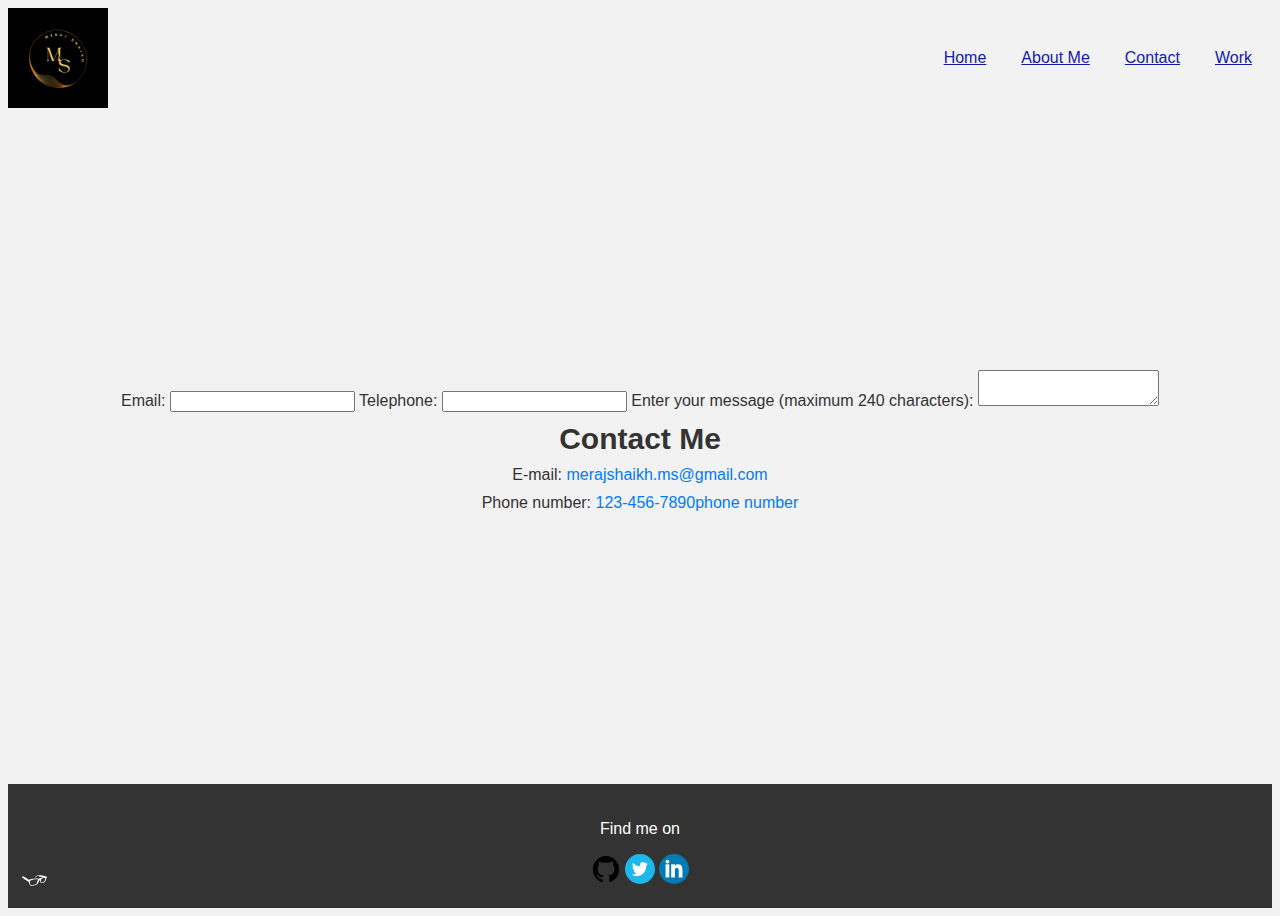
<file: contact.html>
<!DOCTYPE html>
<html lang="en">

<head>
    <meta charset="UTF-8">
    <meta name="viewport" content="width=device-width, initial-scale=1.0">
    <title>contact Meraj Shaikh</title>
    <link rel="stylesheet" type="text/css" href="css/styles.css">

</head>

<body>
    <header class="page-header">
        <img src="img/mylogo.png" alt="logo" width="100" height="100" class="page-header_item">
        <nav class="page-header_item">
            <ul role="menubar" class="navigation-list">
                <li role="presentation">
                    <a href="index.html" role="menuitem" class="navigation-list__item navigation-list__item--active">Home</a>
                </li>
                <li role="presentation">
                    <a href="about.html" role="menuitem" class="navigation-list__item" >About Me</a>
                </li>
                <li role="presentation">
                    <a href="contact.html" role="menuitem" class="navigation-list__item">Contact</a>
                </li>
                <li role="presentation">
                    <a href="work.html" role="menuitem" class="navigation-list__item">Work</a>
                </li>
            </ul>
        </nav>
    </header>
    <div class="profile">
        
       
        <form action="" method="post" id="contact-form">
            <label class="standard-label" for="contact-email">Email: </label>
            <input type="email" id="contact-email" required>

            <label class="standard-label" for="contact-phone">Telephone: </label>
            <input type="tel" id="contact-phone" pattern="\d{3}[\-]\d{3}[\-]\d{4}">


            <label for="my-input">Enter your message (maximum 240 characters):</label>
            <textarea id="my-input" required="" maxlength="240"></textarea>

        </form>


        <div class="contact-me">
            <h1>Contact Me</h1>
            <p>E-mail: <a href="mailto:merajshaikh.ms@gmail.com">merajshaikh.ms@gmail.com</a></p>
            <p>Phone number: <a href="tel:123-456-7890">123-456-7890<span class="sr-only">phone number</span></a></p>
        </div>
    </div>
    
    <footer class="page-footer">
        <p>Find me on</p>
        <img src="img/github.svg" alt="Github">
        <img src="img/twitter.svg" alt="Twitter">
        <img src="img/linkedin.svg" alt="LinkedIn">
    </footer>
    <script src="js/tota11y.min.js"></script>
</body>

</html>
</file>
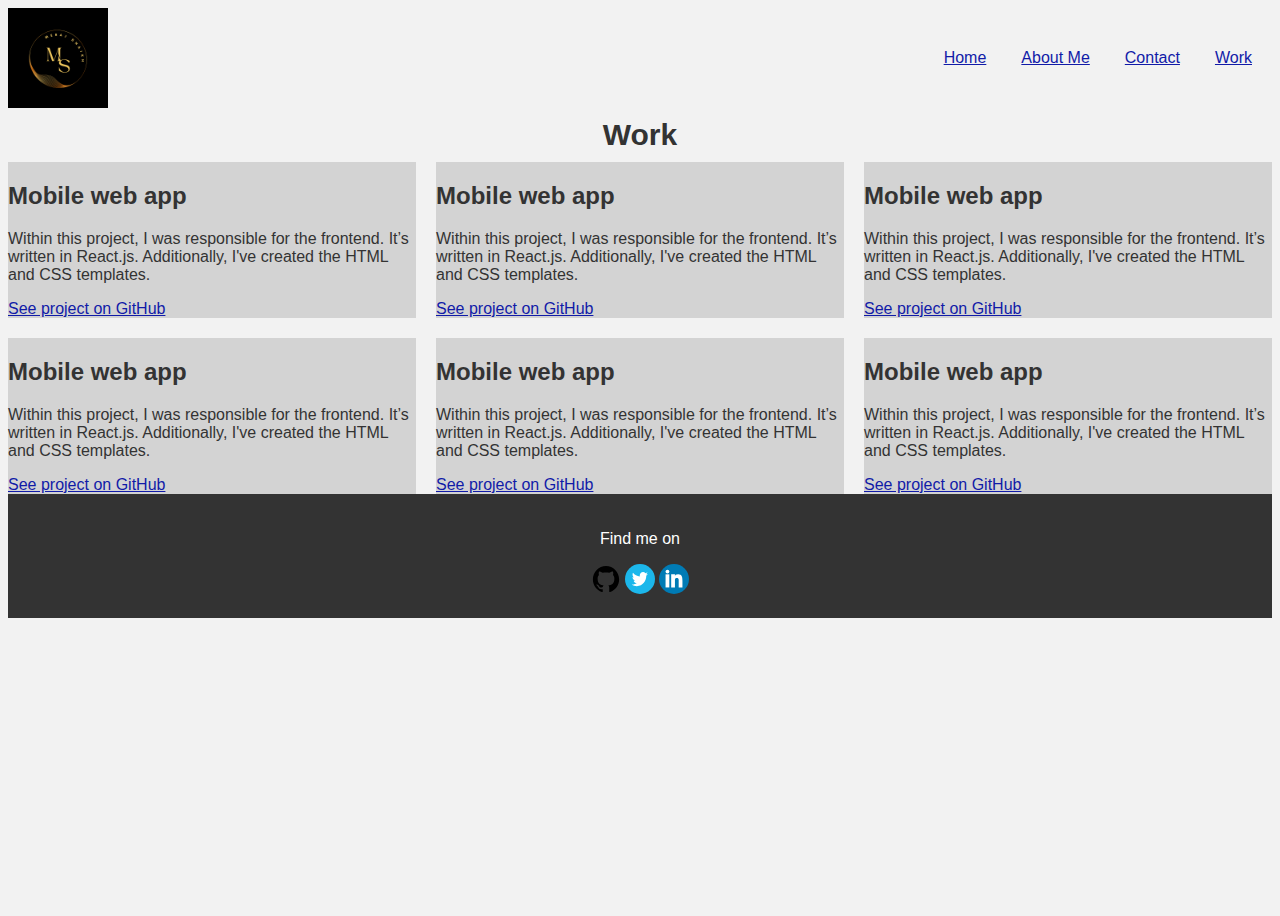
<file: work.html>
<!DOCTYPE html>
<html lang="en">


<head>
    <meta charset="utf-8">
    <title>Meraj's Portfolio</title>
    <link rel="shortcut icon" href="img/favicon-32x32.png" type="image/png"/>
    <link rel="stylesheet" type="text/css" href="css/styles.css">
</head>


<body>

    <!-- Header including the logo and the main navigation -->
    <header class="page-header">
        <img src="img/mylogo.png" alt="logo" width="100" height="100" class="page-header_item">
        <nav class="page-header_item">
            <ul role="menubar" class="navigation-list">
                <li role="presentation">
                    <a href="index.html" role="menuitem" class="navigation-list__item navigation-list__item--active">Home</a>
                </li>
                <li role="presentation">
                    <a href="about.html" role="menuitem" class="navigation-list__item" >About Me</a>
                </li>
                <li role="presentation">
                    <a href="contact.html" role="menuitem" class="navigation-list__item">Contact</a>
                </li>
                <li role="presentation">
                    <a href="work.html" role="menuitem" class="navigation-list__item">Work</a>
                </li>
            </ul>
        </nav>
    </header>
    
    <!-- Main content -->
   
        
   <section>
      <div class="profile">
         <h1>Work</h1>
         </div>
         <div class="grid">
            <!-- Grid items will live here -->
            <div class="grid__item">
               <h2>Mobile web app</h2>
               <p>
                  Within this project, I was responsible for the frontend. It’s written in React.js. Additionally, I've created the HTML and CSS templates.
               </p>
               <a href="#">See project on GitHub</a>
            </div>
            <div class="grid__item">
               <h2>Mobile web app</h2>
               <p>
                  Within this project, I was responsible for the frontend. It’s written in React.js. Additionally, I've created the HTML and CSS templates.
               </p>
               <a href="#">See project on GitHub</a>
            </div>
            <div class="grid__item">
               <h2>Mobile web app</h2>
               <p>
                  Within this project, I was responsible for the frontend. It’s written in React.js. Additionally, I've created the HTML and CSS templates.
               </p>
               <a href="#">See project on GitHub</a>
            </div>
            <div class="grid__item">
               <h2>Mobile web app</h2>
               <p>
                  Within this project, I was responsible for the frontend. It’s written in React.js. Additionally, I've created the HTML and CSS templates.
               </p>
               <a href="#">See project on GitHub</a>
            </div>
            <div class="grid__item">
               <h2>Mobile web app</h2>
               <p>
                  Within this project, I was responsible for the frontend. It’s written in React.js. Additionally, I've created the HTML and CSS templates.
               </p>
               <a href="#">See project on GitHub</a>
            </div>
            <div class="grid__item">
               <h2>Mobile web app</h2>
               <p>
                  Within this project, I was responsible for the frontend. It’s written in React.js. Additionally, I've created the HTML and CSS templates.
               </p>
               <a href="#">See project on GitHub</a>
            </div>
         
      </section>
      <!-- Footer with links to social media profiles -->
      <footer class="page-footer">
      <p>Find me on</p>
      <div class="social-media">
         <img src="img/github.svg" alt="Github">
         <img src="img/twitter.svg" alt="Twitter">
         <img src="img/linkedin.svg" alt="LinkedIn">
      
      </div>
    </footer>
    
    </body>
</html>
</file>
<file: css/styles.css>
:root {
  --primary-color: #3f357b;
  --secondary-color: #e0b354;
  --dark-grey: #2b2b2b;
  
  --font-family: Arial, sans-serif;
  --font-weight-bold: 700;
  --font-weight-regular: 400;

  --background-color: #f2f2f2;
  --text-color: #333;
  --accent-color: #111ba8;
  --link-visited-color: #670cbd83;
  --link-hover-color: #293fb9;
  --active-link-color: #48509c;
  --button-bg-color: #357b70;
  --button-hover-bg-color: #292bb9;
  --header-bg-color: #333;
  --header-text-color: #ffffff;
  --grid-item-bg-color: lightgray;
}

/* Style for the navigation links */
.navigation-list__item a {
  text-decoration: none; /* Remove underline by default */
  color: var(--accent-color); /* Use the --accent-color variable */
  transition: color 0.2s, text-decoration 0.2s; /* Add transitions for color and text-decoration */
}

.navigation-list__item a:hover {
  text-decoration: underline; /* Add underline on hover */
  color: var(--link-hover-color); /* Use the --link-hover-color variable on hover */
}

.navigation-list__item a:active {
  color: var(--active-link-color);
}

.navigation-list__item a:visited {
  color: var(--link-visited-color); /* Use the --link-visited-color variable for visited links */
}


/* ... Rest of your CSS ... */

body {
  font-family: var(--font-family);
  background-color: var(--background-color);
  color: var(--text-color);
  display: flex;
  flex-direction: column;
  min-height: 100vh;
}

h1, h2, h3 {
  font-weight: var(--font-weight-bold);
}

h1 {
  font-size: 30px;
}

h2 {
  font-size: 24px;
}

h3 {
  font-size: 18px;
  color: #223a06;
}

p {
  font-size: 16px;
  font-weight: var(--font-weight-regular);
}

a {
  color: var(--accent-color);
  font-family: sans-serif;
}

a:visited {
  color: var(--link-visited-color);
}

a:hover {
  text-decoration: none;
}

a:active {
  color: var(--active-link-color);
}

.button,
button {
  border: none;
  display: inline-block;
  font-family: inherit;
  background-color: var(--button-bg-color);
  color: white;
  text-decoration: none;
  padding: 10px;
  border-radius: 3px;
  border-bottom: 2px solid rgba(0, 0, 0, 0.3);
  transition: opacity 0.2s;
}

button:hover,
button:focus,
.button:hover,
.button:focus {
  cursor: pointer;
  opacity: 0.8;
}

/* Style for the portrait image */
.profile_portrait {
  width: 200px; /* Adjust the width as needed */
  height: 200px; /* Adjust the height as needed */
  border-radius: 50%; /* Make the image circular if needed */
  margin-bottom: 20px; /* Add spacing between portrait and text */
}

/* Style for the main content */
.profile {
  flex-grow: 1;
  display: flex;
  flex-direction: column;
  align-items: center; /* Center content horizontally */
  justify-content: center; /* Center content vertically */
  text-align: center; /* Center text within the container */
  /* Your main content styles here */
}

/* Additional styles for text elements */
.profile h1, .profile p {
  margin: 10px 0; /* Add spacing between text elements */
}

/* Style for the "Check out some of my code" link */
.profile a {
  text-decoration: none;
  color: #007bff; /* Customize link color */
}

* {
  box-sizing: border-box;
}

.page-footer {
  background-color: var(--header-bg-color);
  color: var(--header-text-color);
  padding: 20px;
  text-align: center;
}

.page-header {
  display: flex;
  justify-content: space-between;
  align-items: center;
  width: 100%;
  padding: 10px, 20px;
}

.page-header__item {
  flex: 0 1 200px;
}

.page-header__item:last-child {
  flex-grow: 1;
  text-align: right;
}

.navigation-list {
  list-style: none;
  display: flex;
  gap: 20px;
  margin-right: 20px;
}

.navigation-list li {
  display: inline-block;
  margin-left: 15px;
}

.grid {
  display: grid;
  grid-template-columns: 1fr 1fr 1fr;
  grid-gap: 20px;
}

.grid__item {
  background-color: var(--grid-item-bg-color);
}

@media all and (max-width: 500px) {
  .grid {
    grid-template-columns: 1fr;
    grid-gap: 10px;
  }
  .grid__item:last-child {
    grid-column: auto / auto;
    grid-row: auto / auto;
  }
  h1 {
    font-size: 22px;
  }
}

@media all and (min-width: 500px) and (max-width: 750px) {
  .grid {
    grid-template-columns: 1fr 1fr;
    grid-gap: 10px;
  }
  .grid__item:last-child {
    grid-column: auto / auto;
    grid-row: auto / auto;
  }
  h1 {
    font-size: 22px;
  }
}

@keyframes rotateAnimation {
  0% {
    transform: rotate(0deg);
  }
  100% {
    transform: rotate(360deg);
  }
}

@keyframes moveAndRotateAnimation {
  0% {
    transform: translateX(-100px) rotate(0deg);
  }
  100% {
    transform: translateX(300px) rotate(360deg);
  }
}

.svg-container {
  width: 150px;
  height: 100px;
  animation: rotateAnimation 5s linear infinite;
}

.svg-container.move {
  width: 100px;
  height: 75px;
  animation: moveAndRotateAnimation 5s linear infinite;
}

/* Style for the logo */ reduce height and width of logo
.logo img {
  width: 10%;
  height: 10%;
}
</file>
